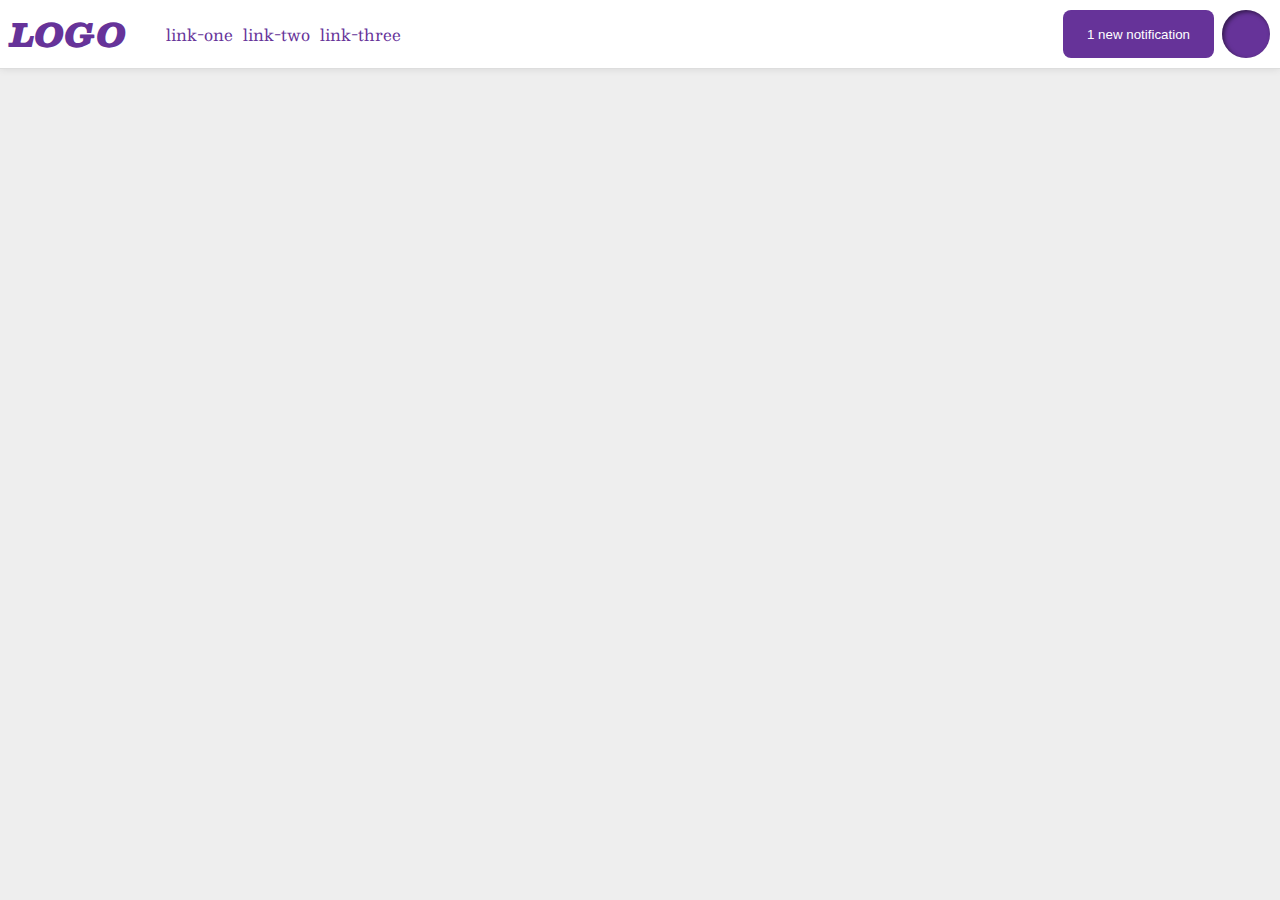
<file: flex/03-flex-header-2/index.html>
<!DOCTYPE html>
<html lang="en">
  <head>
    <meta charset="UTF-8">
    <meta http-equiv="X-UA-Compatible" content="IE=edge">
    <meta name="viewport" content="width=device-width, initial-scale=1.0">
    <title>Flex Header 2</title>
    <link rel="stylesheet" href="style.css">
  </head>
  <body>
    <div class="header">
      <div class="logo">
        LOGO
      </div>
      <ul class="links">
        <li><a href="google.com">link-one</a></li>
        <li><a href="google.com">link-two</a></li>
        <li><a href="google.com">link-three</a></li>
      </ul>
      <div class="dashboard">
        <button class="notifications">
          1 new notification
        </button>
        <div class="profile-image"></div>
      </div>
    </div>
  </body>
</html>
</file>
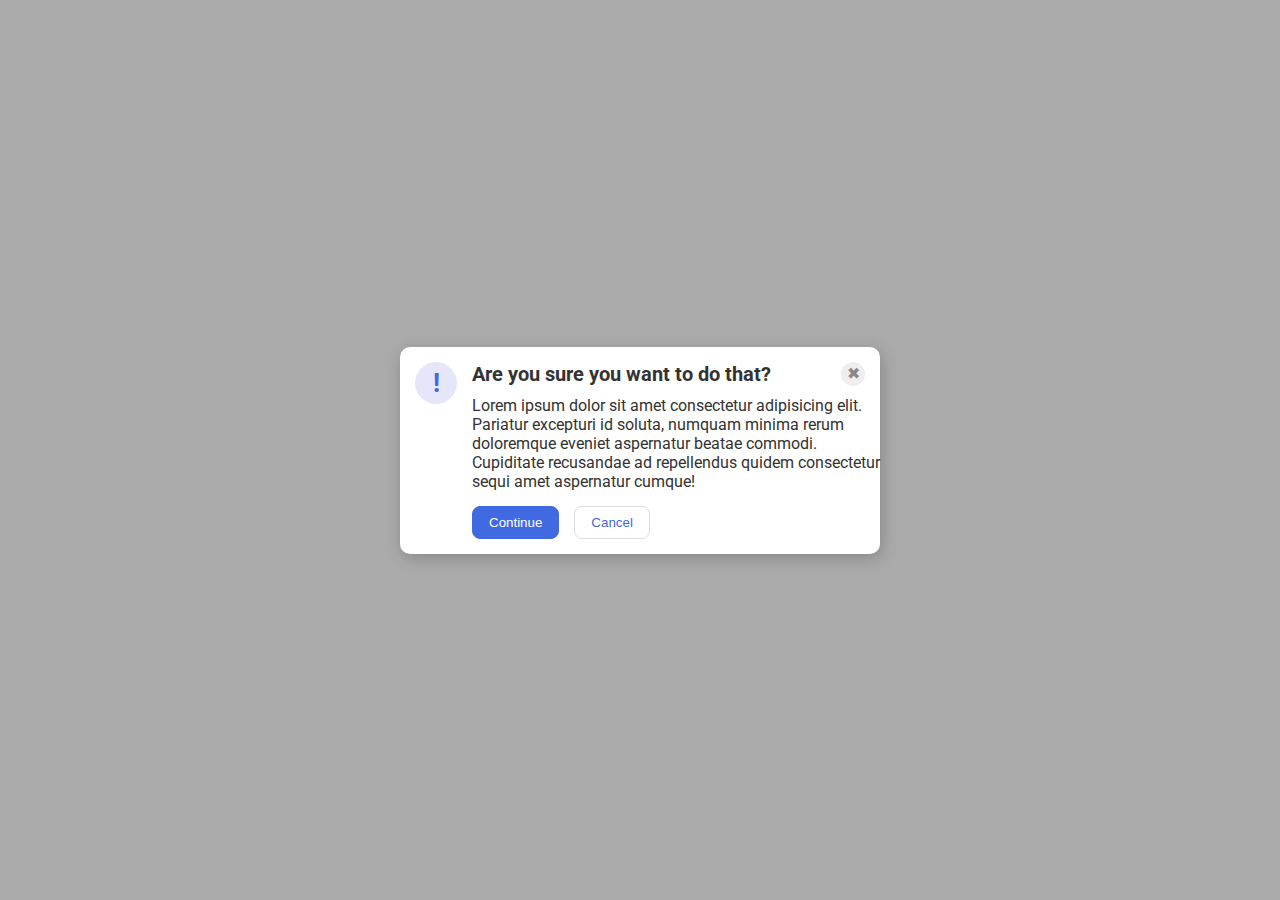
<file: flex/05-flex-modal/index.html>
<!DOCTYPE html>
<html lang="en">

<head>
  <meta charset="UTF-8">
  <meta http-equiv="X-UA-Compatible" content="IE=edge">
  <meta name="viewport" content="width=device-width, initial-scale=1.0">
  <link rel="stylesheet" href="style.css">
  <title>Modal</title>
</head>

<body>
  <div class="modal">
    <div class="left">
      <div class="icon">!</div>
    </div>
    <div class="right">
      <div class="top">
        <div class="header">Are you sure you want to do that?</div>
        <div class="close-button">✖</div>
      </div>
      <div class="text">Lorem ipsum dolor sit amet consectetur adipisicing elit. Pariatur excepturi id soluta, numquam
        minima rerum doloremque eveniet aspernatur beatae commodi. Cupiditate recusandae ad repellendus quidem
        consectetur sequi amet aspernatur cumque!</div>
      <div class="buttons">
        <button class="continue">Continue</button>
        <button class="cancel">Cancel</button>
      </div>
    </div>
  </div>
</body>

</html>
</file>
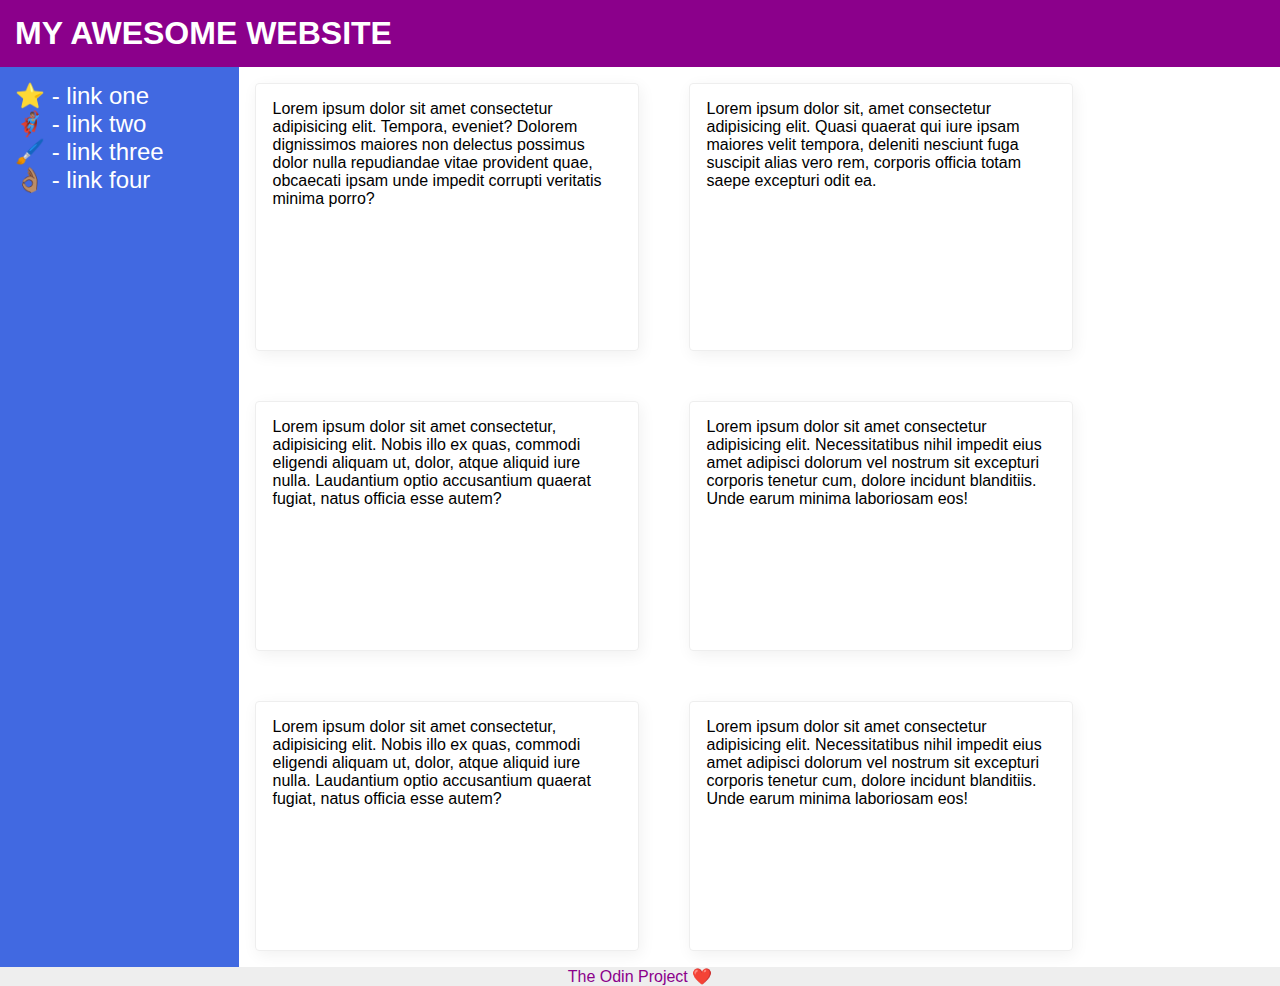
<file: flex/07-flex-layout-2/index.html>
<!DOCTYPE html>
<html lang="en">

<head>
  <meta charset="UTF-8">
  <meta http-equiv="X-UA-Compatible" content="IE=edge">
  <meta name="viewport" content="width=device-width, initial-scale=1.0">
  <title>The Holy Grail</title>
  <link rel="stylesheet" href="style.css">
</head>

<body>
  <div class="mainDiv">
    <div class="header">
      MY AWESOME WEBSITE
    </div>

    <div class="middle">
      <div class="sidebar">
        <ul>
          <li><a href="#">⭐ - link one</a></li>
          <li><a href="#">🦸🏽‍♂️ - link two</a></li>
          <li><a href="#">🖌️ - link three</a></li>
          <li><a href="#">👌🏽 - link four</a></li>
        </ul>
      </div>

      <div class="mainCards">
        <div class="card">Lorem ipsum dolor sit amet consectetur adipisicing elit. Tempora, eveniet? Dolorem dignissimos
          maiores non delectus possimus dolor nulla repudiandae vitae provident quae, obcaecati ipsam unde impedit
          corrupti veritatis minima porro?</div>
        <div class="card">Lorem ipsum dolor sit, amet consectetur adipisicing elit. Quasi quaerat qui iure ipsam maiores
          velit tempora, deleniti nesciunt fuga suscipit alias vero rem, corporis officia totam saepe excepturi odit ea.
        </div>
        <div class="card">Lorem ipsum dolor sit amet consectetur, adipisicing elit. Nobis illo ex quas, commodi eligendi
          aliquam ut, dolor, atque aliquid iure nulla. Laudantium optio accusantium quaerat fugiat, natus officia esse
          autem?</div>
        <div class="card">Lorem ipsum dolor sit amet consectetur adipisicing elit. Necessitatibus nihil impedit eius
          amet
          adipisci dolorum vel nostrum sit excepturi corporis tenetur cum, dolore incidunt blanditiis. Unde earum minima
          laboriosam eos!</div>
        <div class="card">Lorem ipsum dolor sit amet consectetur, adipisicing elit. Nobis illo ex quas, commodi eligendi
          aliquam ut, dolor, atque aliquid iure nulla. Laudantium optio accusantium quaerat fugiat, natus officia esse
          autem?</div>
        <div class="card">Lorem ipsum dolor sit amet consectetur adipisicing elit. Necessitatibus nihil impedit eius
          amet
          adipisci dolorum vel nostrum sit excepturi corporis tenetur cum, dolore incidunt blanditiis. Unde earum minima
          laboriosam eos!</div>
      </div>
    </div>


    <div class="footer">
      The Odin Project ❤️
    </div>
  </div>
</body>

</html>
</file>
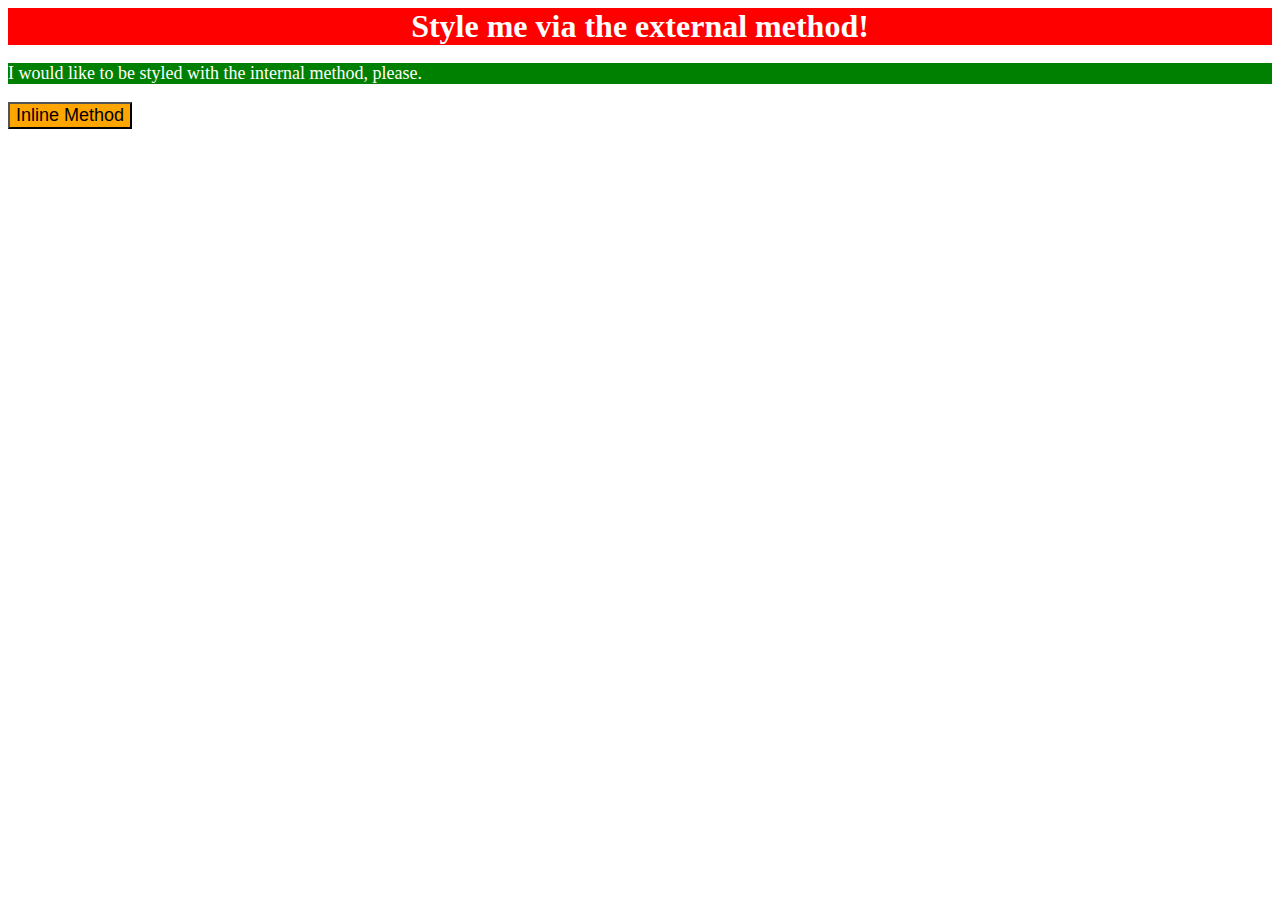
<file: foundations/01-css-methods/index.html>
<!DOCTYPE html>
<html lang="en">
  <head>
    <style>
      p{
        background-color: green;
        color: white;
        font-size: 18px;
      }
    </style>
    <meta charset="UTF-8">
    <meta http-equiv="X-UA-Compatible" content="IE=edge">
    <meta name="viewport" content="width=device-width, initial-scale=1.0">
    <link rel="stylesheet" href="styles.css">
    <title>Methods for Adding CSS</title>
  </head>
  <body>
    <div>Style me via the external method!</div>
    <p>I would like to be styled with the internal method, please.</p>
    <button style="background-color: orange; font-size: 18px;">Inline Method</button>
  </body>
</html>
</file>
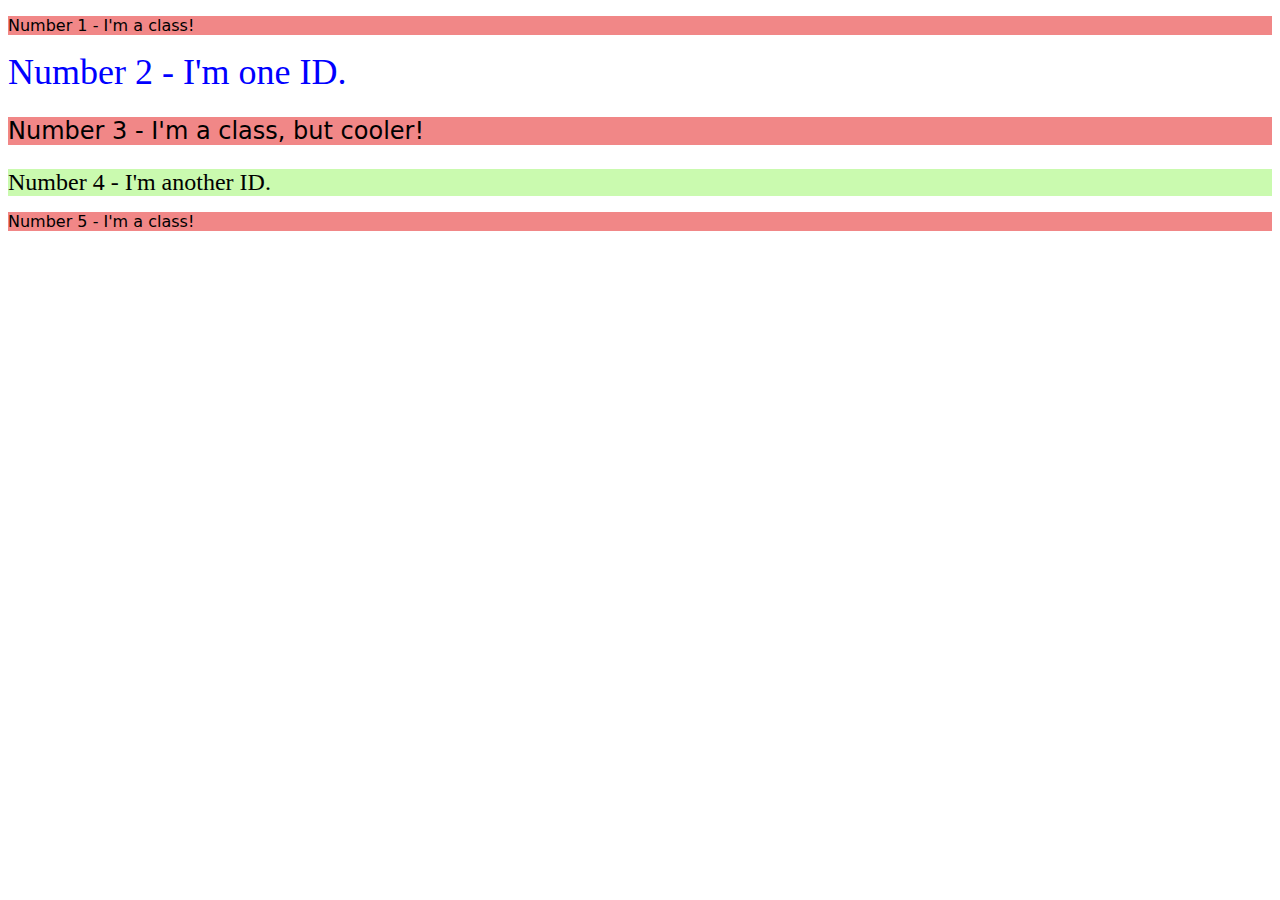
<file: foundations/02-class-id-selectors/index.html>
<!DOCTYPE html>
<html lang="en">
  <head>
    <meta charset="UTF-8">
    <meta http-equiv="X-UA-Compatible" content="IE=edge">
    <meta name="viewport" content="width=device-width, initial-scale=1.0">
    <title>Class and ID Selectors</title>
    <link rel="stylesheet" href="style.css">
  </head>
  <body>
    <p class = "odd">Number 1 - I'm a class!</p>
    <div id = "second">Number 2 - I'm one ID.</div>
    <p class = "odd third">Number 3 - I'm a class, but cooler!</p>
    <div id = "fourth">Number 4 - I'm another ID.</div>
    <p class = "odd">Number 5 - I'm a class!</p>
  </body>
</html>
</file>
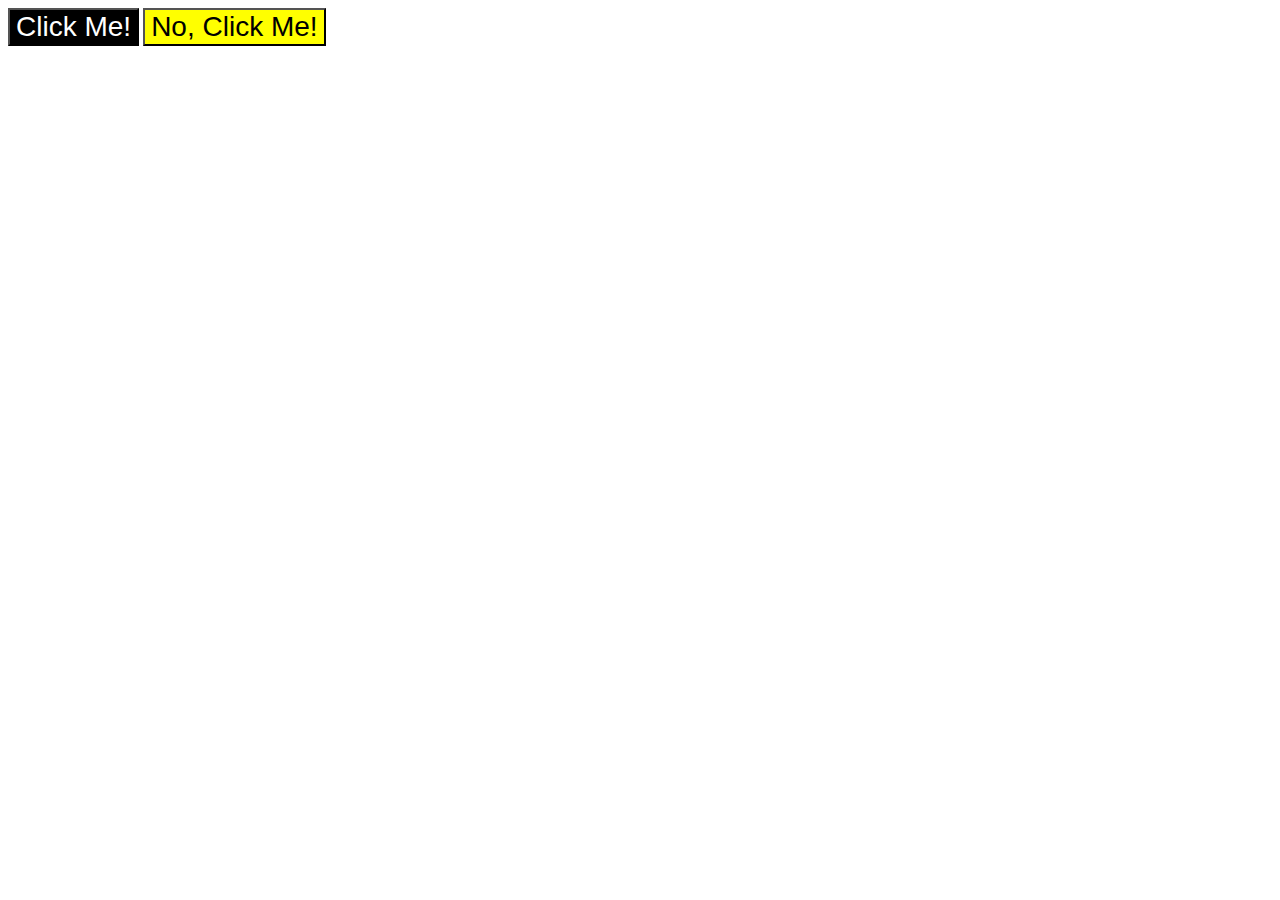
<file: foundations/03-grouping-selectors/index.html>
<!DOCTYPE html>
<html lang="en">
  <head>
    <meta charset="UTF-8">
    <meta http-equiv="X-UA-Compatible" content="IE=edge">
    <meta name="viewport" content="width=device-width, initial-scale=1.0">
    <title>Grouping Selectors</title>
    <link rel="stylesheet" href="style.css">
  </head>
  <body>
    <button class="btn first">Click Me!</button>
    <button class="btn second">No, Click Me!</button>
  </body>
</html>
</file>
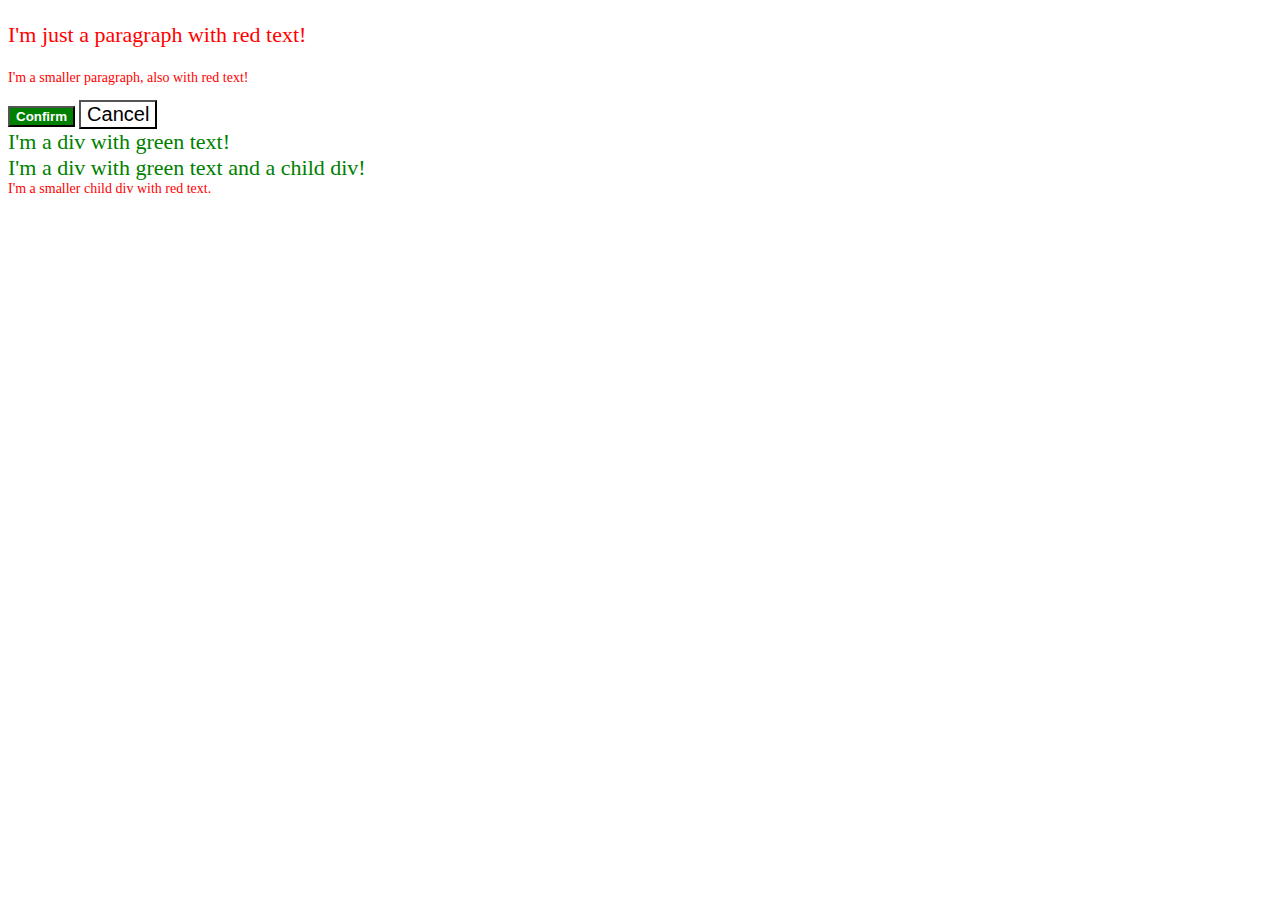
<file: foundations/06-cascade-fix/index.html>
<!DOCTYPE html>
<html lang="en">
  <head>
    <meta charset="UTF-8">
    <meta http-equiv="X-UA-Compatible" content="IE=edge">
    <meta name="viewport" content="width=device-width, initial-scale=1.0">
    <title>Fix the Cascade</title>
    <link rel="stylesheet" href="style.css">
  </head>
  <body>
    <p class="para">I'm just a paragraph with red text!</p>
    <p class="para small-para">I'm a smaller paragraph, also with red text!</p>

    <button id="confirm-button" class="button confirm">Confirm</button>
    <button id="cancel-button" class="button cancel">Cancel</button>

    <div class="text">I'm a div with green text!</div>
    <div class="text">I'm a div with green text and a child div!
      <div class="text child">I'm a smaller child div with red text.</div>
    </div>

    <!-- <div class = "contentBox">
      Content Box
    </div>

    <div class="borderBox">
      Border Box
    </div> -->
  </body>
</html>
</file>
<file: flex/03-flex-header-2/style.css>
/* this is some magical font-importing.  
you'll learn about it later. */
@import url('https://fonts.googleapis.com/css2?family=Besley:ital,wght@0,400;1,900&display=swap');

body {
  margin: 0;
  background: #eee;
  font-family: Besley, serif;
}

.header {
  background: white;
  border-bottom: 1px solid #ddd;
  box-shadow: 0 0 8px rgba(0,0,0,.1);
  display: flex;
  /* justify-content: space-evenly; */
  align-items: center;
}

.profile-image {
  background: rebeccapurple;
  box-shadow: inset 2px 2px 4px rgba(0,0,0,.5);
  border-radius: 50%;
  width: 48px;
  height: 48px;
}

.logo {
  color: rebeccapurple;
  font-size: 32px;
  font-weight: 900;
  font-style: italic;
  display: flex;
  justify-content: flex-start;
  margin-left: 10px;
}

.dashboard{
  display: flex;
  flex: 1;
  gap: 8px;
  margin: 10px;
  padding: 0;
  justify-content: flex-end; 
}

.links{
  display: flex;
  gap: 10px;
}

button {
  border: none;
  border-radius: 8px;
  background: rebeccapurple;
  color: white;
  padding: 8px 24px;
}

a {
  /* this removes the line under our links */
  text-decoration: none;
  color: rebeccapurple;
}

ul {
  list-style-type: none;
}
</file>
<file: flex/05-flex-modal/style.css>
@import url('https://fonts.googleapis.com/css2?family=Roboto:wght@400;700&display=swap');

html, body {
  height: 100%;
}

body {
  font-family: Roboto, sans-serif;
  margin: 0;
  background: #aaa;
  color: #333;
  /* I'll give you this one for free lol */
  display: flex;
  align-items: center;
  justify-content: center;
}

.modal {
  background: white;
  width: 480px;
  border-radius: 10px;
  box-shadow: 2px 4px 16px rgba(0,0,0,.2);
  display: flex;
}

.icon {
  color: royalblue;
  font-size: 26px;
  font-weight: 700;
  background: lavender;
  width: 42px;
  height: 42px;
  border-radius: 50%;
  display: flex;
  align-items: center;
  justify-content: center;
  margin: 15px;
}

.header{
  font-weight: bold;
  font-size: 20px;
}

.top{
  display: flex;
  justify-content: space-between;
  margin: 15px 15px 10px 0px;
}

.close-button {
  background: #eee;
  border-radius: 50%;
  color: #888;
  font-weight: 400;
  font-size: 16px;
  height: 24px;
  width: 24px;
  display: flex;
  align-items: center;
  justify-content: center;
}

.buttons{
  margin-top: 15px;
  display: flex;
  gap: 15px;
  margin-bottom: 15px;
}

button {
  padding: 8px 16px;
  border-radius: 8px;
}

button.continue {
  background: royalblue;
  border: 1px solid royalblue;
  color: white;
}

button.cancel {
  background: white;
  border: 1px solid #ddd;
  color: royalblue;
}
</file>
<file: flex/07-flex-layout-2/style.css>
body {
  font-family: -apple-system, BlinkMacSystemFont, 'Segoe UI', Roboto, Oxygen, Ubuntu, Cantarell, 'Open Sans', 'Helvetica Neue', sans-serif;
  margin: 0;
  min-height: 100vh;
}

.header {
  height: 100px;
  background: darkmagenta;
  color: white;
  font-size: 32px;
  font-weight: 900;
  display: flex;
  align-items: center;
  padding-left: 10px;
  padding: 15px;
}

.mainDiv{
  display: flex;
  flex-direction: column;
  justify-content: space-between;
  height: 100vh;
}

.footer {
  height: 100px;
  background: #eee;
  color: darkmagenta;
  display: flex;
  justify-content: center;
  align-items: center;
}

.sidebar {
  width: 300px;
  background: royalblue;
  height: 100vh;
}

.card {
  border: 1px solid #eee;
  box-shadow: 2px 4px 16px rgba(0,0,0,.06);
  border-radius: 4px;
  flex-basis: 350px;
  padding: 16px;
}

.middle{
  display: flex;
  flex-direction: row;
}

li{
  list-style: none;
}

a{
  text-decoration: none;
  color: white;
  font-size: 24px;
}

ul{
  margin: 0;
  padding: 15px;
}

.mainCards{
  display: flex;
  flex-wrap: wrap;
  gap: 50px;
  flex-direction: row;
  flex: 3 3 auto;
  padding: 16px;
}
</file>
<file: foundations/01-css-methods/styles.css>
div{
    background-color: red;
    color: white;
    font-size: 32px;
    text-align: center;
    font-weight: bold;
}
</file>
<file: foundations/02-class-id-selectors/style.css>
.odd{
    background-color: rgb(241, 135, 135);
    font-family: 'Verdana', DejaVu Sans, sans-serif;
}

#second{
    color: blue;
    font-size: 36px;
}

.odd.third{
    font-size: 24px;
}

#fourth{
    background-color: rgb(202, 250, 175);
    font-size: 24px;
    font-family: bold;
}
</file>
<file: foundations/03-grouping-selectors/style.css>
.btn.first{
    background-color: black;
    color: white;
}

.btn.second{
    background-color: yellow;
}

.btn{
    font-size: 28px;
    font-family: 'Helvetica', "Times New Roman", sans-serif;
}
</file>
<file: foundations/06-cascade-fix/style.css>
.para,
.small-para {
  color: hsl(0, 100%, 50%);
}

.para.small-para {
  font-size: 14px;
}

.para {
  font-size: 22px;
}

.button.confirm {
  background: green;
  color: white;
  font-weight: bold;
} 

.button.cancel {
  background-color: rgb(255, 255, 255);
  color: rgb(0, 0, 0);
  font-size: 20px;
}

.text .child {
  color: red;
  font-size: 14px;
}

div.text {
  color: green;
  font-size: 22px;
}

.contentBox{
  border: 5px solid red;
  width: 300px;
  height: 100px;
  text-align: center;
  padding-top: 50px;
  display: inline-block;
}

.borderBox{
  border: 5px solid blue;
  width: 300px;
  height: 100px;
  text-align: center;
  padding-top: 50px;
  box-sizing: border-box;
  display: block;
}
</file>
